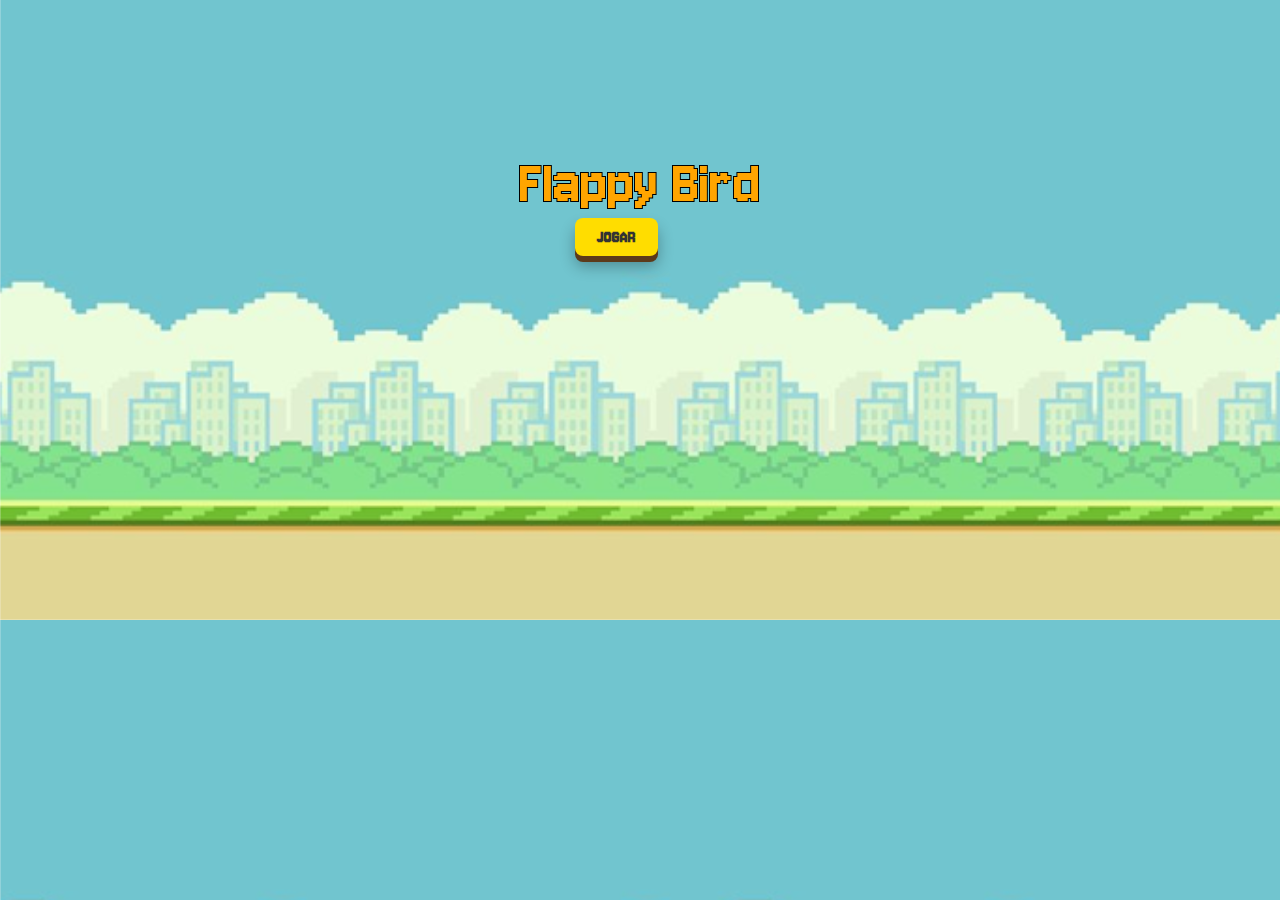
<file: index.html>
<!DOCTYPE html>
<html lang=pt-BR>

<head>
    <meta chat set UTF-8>
    <meta name="viewport" content="width=device-width, initial-scale=1.0">
    <title>Flappy Bird</title>
    <link rel="stylesheet" href="style.css">
    <link
        href="https://fonts.googleapis.com/css2?family=Bungee+Shade&family=Fuzzy+Bubbles:wght@400;700&family=Jersey+10&family=Mochiy+Pop+One&family=Modak&display=swap"
        rel="stylesheet">
</head>

<body>
    <div class="container">
        <h1>Flappy Bird</h1>
        <div>
            <button class="buttons" id="startBtn" onclick="window.location.href='game.html'">Jogar</button>
    </div>
    </div>
</body>

</html>
</file>
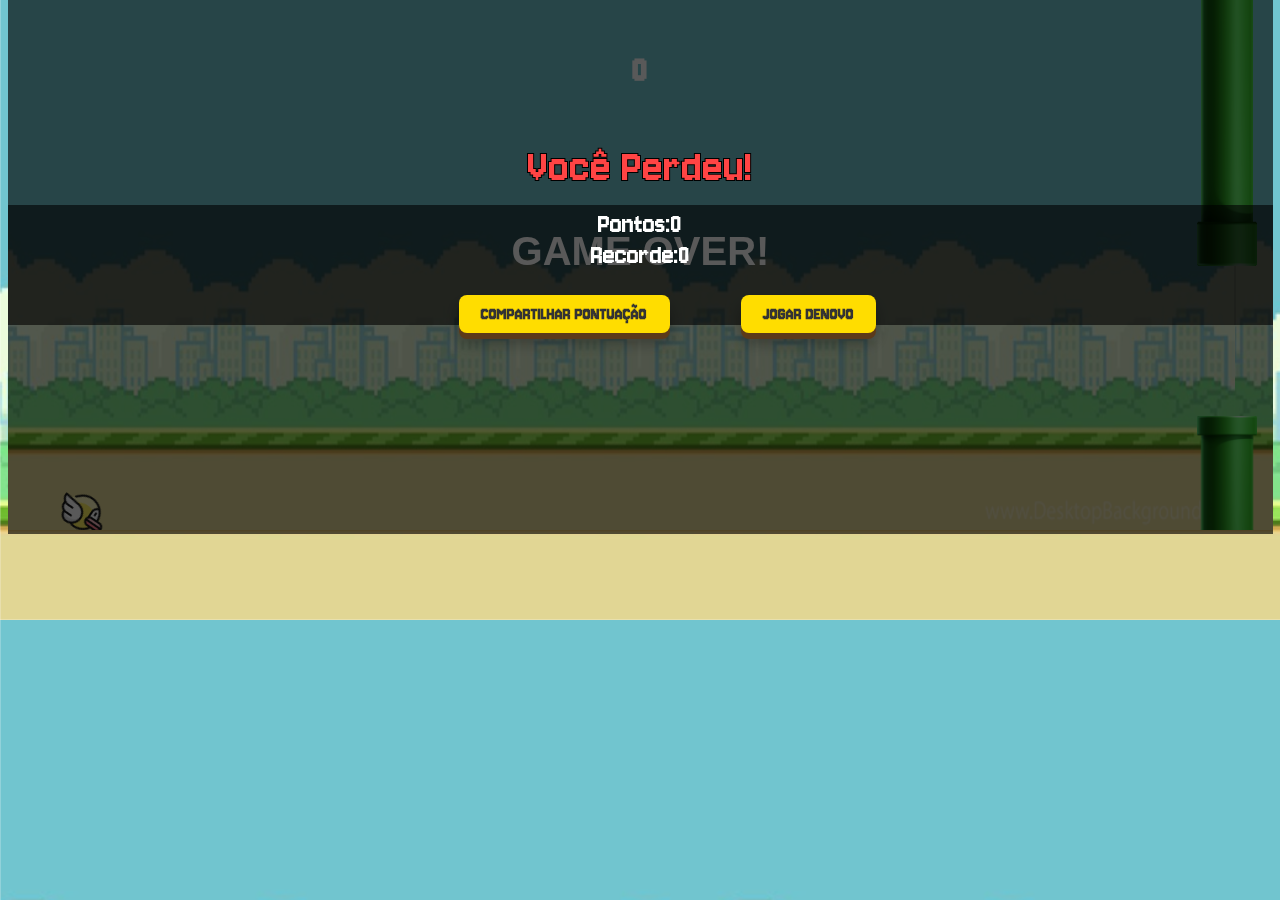
<file: game.html>
<!DOCTYPE html>
<html lang=pt-BR>

<head>
    <meta chat set UTF-8>
    <meta name="viewport" content="width=device-width, initial-scale=1.0">
    <title>Flappy Bird</title>
   <link rel="stylesheet" href="style.css">
    <link
        href="https://fonts.googleapis.com/css2?family=Bungee+Shade&family=Fuzzy+Bubbles:wght@400;700&family=Jersey+10&family=Mochiy+Pop+One&family=Modak&display=swap"
        rel="stylesheet">
</head>

<body>

    <div class="prancheta-container">
        <canvas id="myCanvas" width="1265" height="530"></canvas>

        <div class="overlay-gameOver" id="overlayGameOver">
            <div class="overlay-content">
                <h1 class="overlay-title">Você Perdeu!</h1>
                <div class="overlay-stats">
                    <p>Pontos:<span id="scores"></span></p>
                    <p>Recorde:<span id="records"></span></p>
                </div>
                <div class="overlay-buttons">
                    <button class="buttons" id="shareBtn">Compartilhar Pontuação</button>
                    <button class="buttons" id="resetBtn">Jogar Denovo</button>
                </div>
            </div>
        </div>
    </div>
    <script src="script.js"></script>
</body>

</html>
</file>
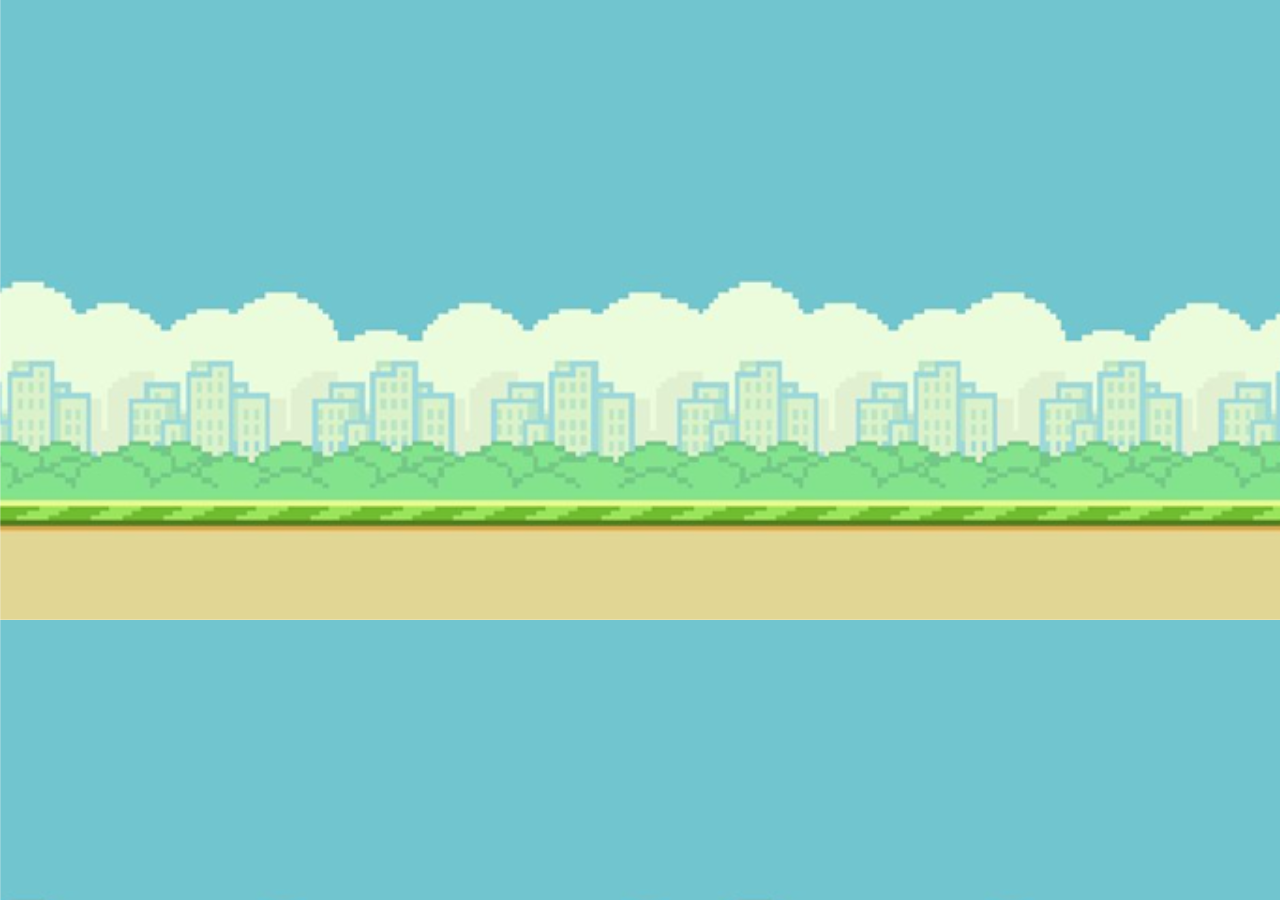
<file: index2.html>
<!DOCTYPE html>
<html lang=pt-BR>

<head>
    <meta chat set UTF-8>
    <meta name="viewport" content="width=device-width, initial-scale=1.0">
    <title>Flappy Bird</title>
    <link rel="stylesheet" href="style.css">
    <link
        href="https://fonts.googleapis.com/css2?family=Bungee+Shade&family=Fuzzy+Bubbles:wght@400;700&family=Jersey+10&family=Mochiy+Pop+One&family=Modak&display=swap"
        rel="stylesheet">
</head>

<body>
    <!--<div class="container">
        <div class="stats">
            <div class="score">Pontos: <span id="scores"></span></div>
            <div class="record">Recorde: <span id="records"></span></div>
            <div class="gameOver">Você Perdeu! <span id="defeat"></span></div>
        </div>
        <div>
            <button class="buttons" id="shareBtn">Compartilhar Pontuação</button>
            <button class="buttons" id="resetBtn">Jogar Denovo</button>
        </div>
    </div>-->
</body>
</html>
</file>
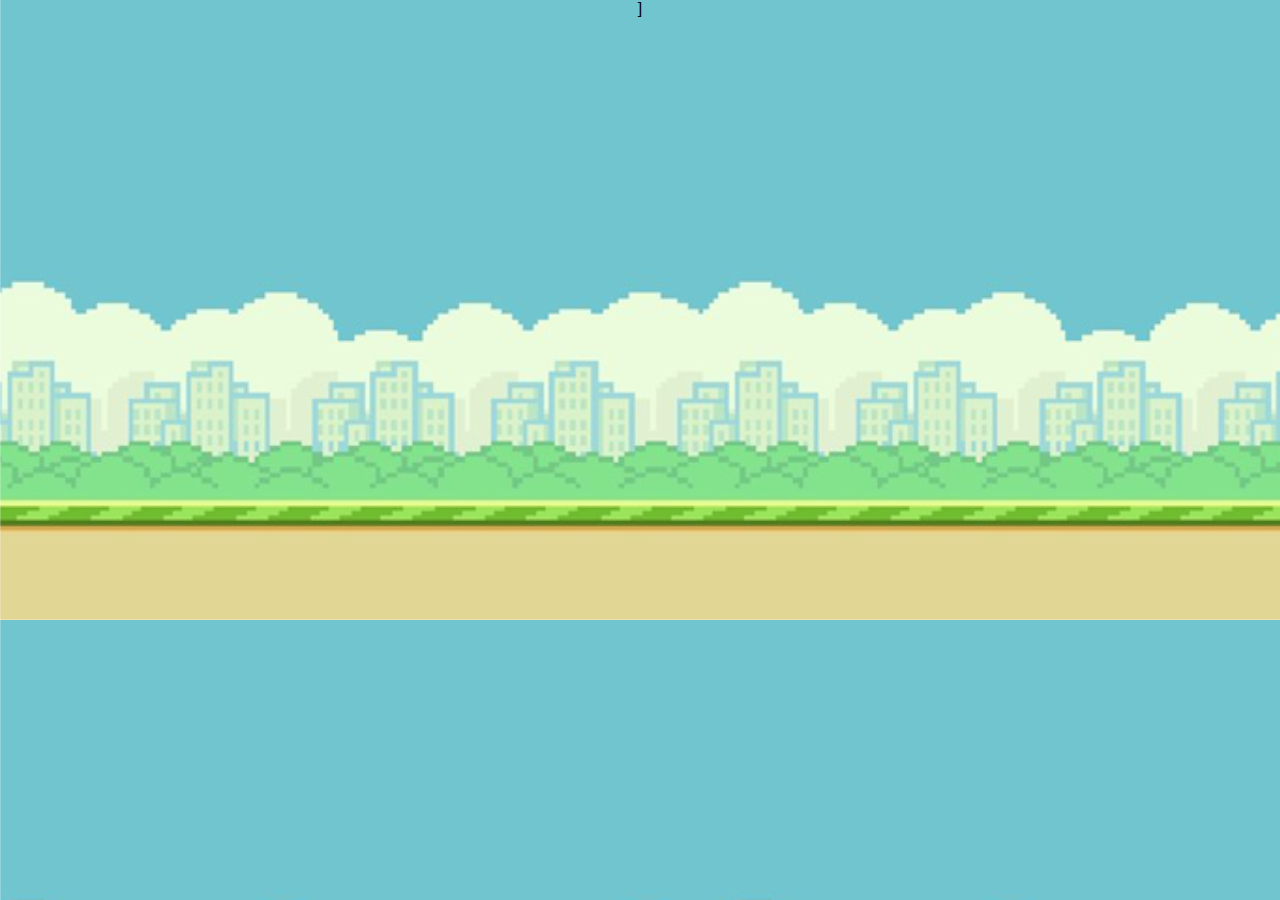
<file: index3.html>
<!DOCTYPE html>
<html lang=pt-BR>

<head>
    <meta chat set UTF-8>
    <meta name="viewport" content="width=device-width, initial-scale=1.0">
    <title>Flappy Bird</title>
    <link rel="stylesheet" href="style.css">
    <link
        href="https://fonts.googleapis.com/css2?family=Bungee+Shade&family=Fuzzy+Bubbles:wght@400;700&family=Jersey+10&family=Mochiy+Pop+One&family=Modak&display=swap"
        rel="stylesheet">
</head>]
<body>

    <div class="game-board" id="gameBoard">
        </div>

    <script src="script.js"></script>
</body>
</html>
</file>
<file: style.css>
* {
    margin: 0;
    padding: 0;
    box-sizing: border-box;
}

body {
    display: flex;
    align-items: center;
    justify-content: center;
    font-family: 'Arial', sans-serif;
    background-image: url("img/fundo.png");
}

.container {
    max-width: 800px;
}


header {
    text-align: center;
}

h1 {
    display: flex;
    align-items: center;
    justify-content: center;
    margin-top: 150px;
    font-family: "Jersey 10", sans-serif;
    font-weight: 400;
    font-style: normal;
    -webkit-text-stroke-color: black;
    -webkit-text-stroke-width: 2px;
    color: orange;
    font-size: 4em;
    paint-order: stroke fill;
}

.buttons {
    margin-left: 55px;
    margin-bottom: 210px;
    background: linear-gradient(180deg, #FFD93D, #FFB703);
    border: 4px solid #5C3A1A;
    border-radius: 14px;
    padding: 14px 32px;
    font-family: "Jersey 10", sans-serif;
    font-size: 20px;
    color: #5C3A1A;
    text-transform: uppercase;
    cursor: pointer;
    box-shadow: 0 6px 0 #5C3A1A, 0 10px 15px rgba(0, 0, 0, 0.3);
    transition: transform 0.1s ease, box-shadow 0.1s ease;
}

.buttons:hover {
    background: linear-gradient(180deg, #FFE66D, #FFC93C);
}

.buttons:active {
    transform: translateY(4px);
    box-shadow: 0 2px 0 #5C3A1A, 0 5px 8px rgba(0, 0, 0, 0.3);
}

.stats{
    margin-left: 55px;
    margin-bottom: 210px;
    background: linear-gradient(180deg, #FFD93D, #FFB703);
    border: 4px solid #5C3A1A;
    border-radius: 14px;
    padding: 14px 32px;
    font-family: "Jersey 10", sans-serif;
    font-size: 20px;
    color: #5C3A1A;
    text-transform: uppercase;
    cursor: pointer;
    box-shadow: 0 6px 0 #5C3A1A, 0 10px 15px rgba(0, 0, 0, 0.3);
    transition: transform 0.1s ease, box-shadow 0.1s ease;
}

.stats:hover {
    background: linear-gradient(180deg, #FFE66D, #FFC93C);
}

.stats:active {
    transform: translateY(4px);
    box-shadow: 0 2px 0 #5C3A1A, 0 5px 8px rgba(0, 0, 0, 0.3);
}

.prancheta-container{
    position: relative;
    display: inline-block;
}

.overlay-gameOver {
    display: none;
    position: absolute;
    top: 0;
    left: 0;
    width: 100%;
    height: 100%;
    background: rgba(0, 0, 0, 0.65);
    z-index: 10;

    align-items: center;
    justify-content: center;
    flex-direction: column;
}

.overlay-gameOver.ativo {
    display: flex;
}

.overlay-content {
    text-align: center;
    color: white;
    font-family: 'Jersey 10', sans-serif;
}

.overlay-title {
    font-size: 3rem;
    color: #f44;
    margin-bottom: 1rem;
}

.overlay-stats {
    font-size: 1.8rem;
    margin-bottom: 1.5rem;
}

.overlay-buttons {
    display: flex;
    gap: 1rem;
    justify-content: center;
}

.buttons {
    padding: 0.6rem 1.4rem;
    font-size: 1.1rem;
    font-family: 'Jersey 10', sans-serif;
    cursor: pointer;
    border: none;
    border-radius: 8px;
    background: #ffdd00;
    color: #333;
    font-weight: bold;
    transition: background 0.2s;
}

.buttons:hover {
    background: #ffc200;
}
</file>
